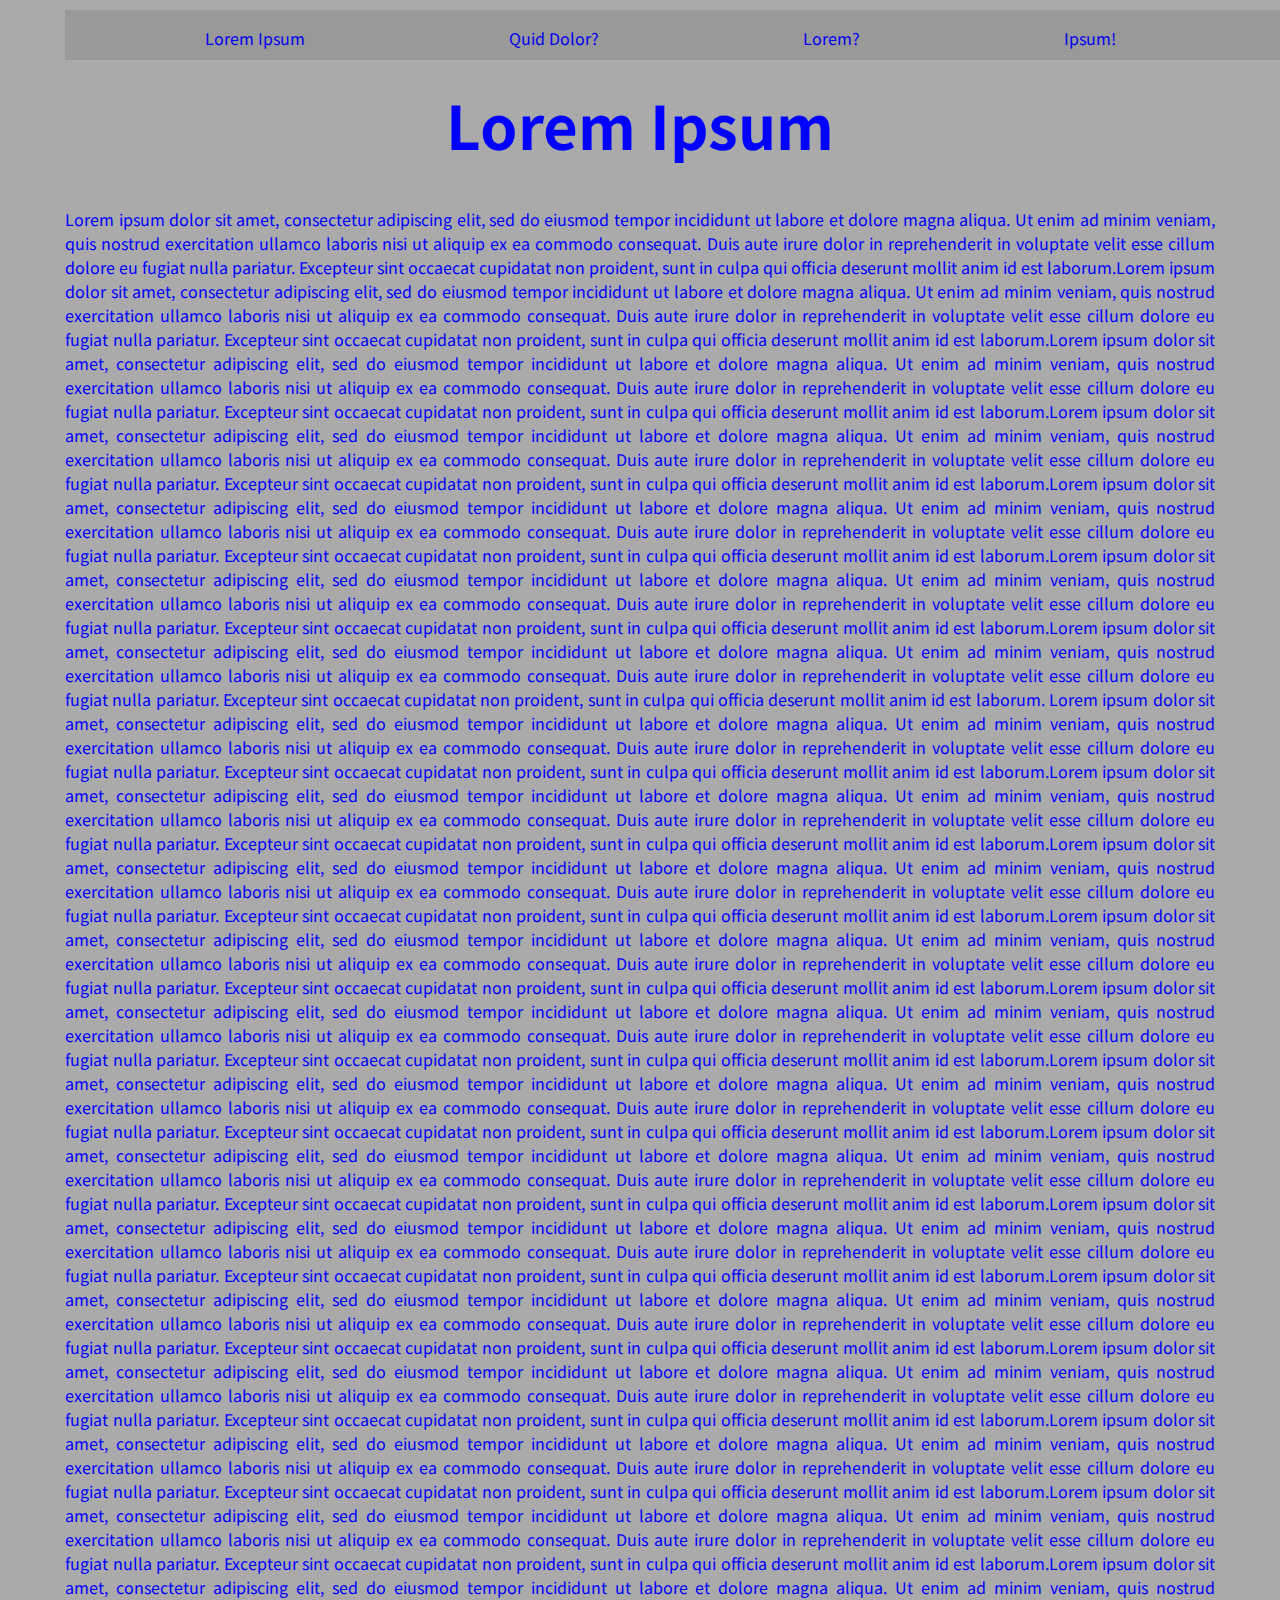
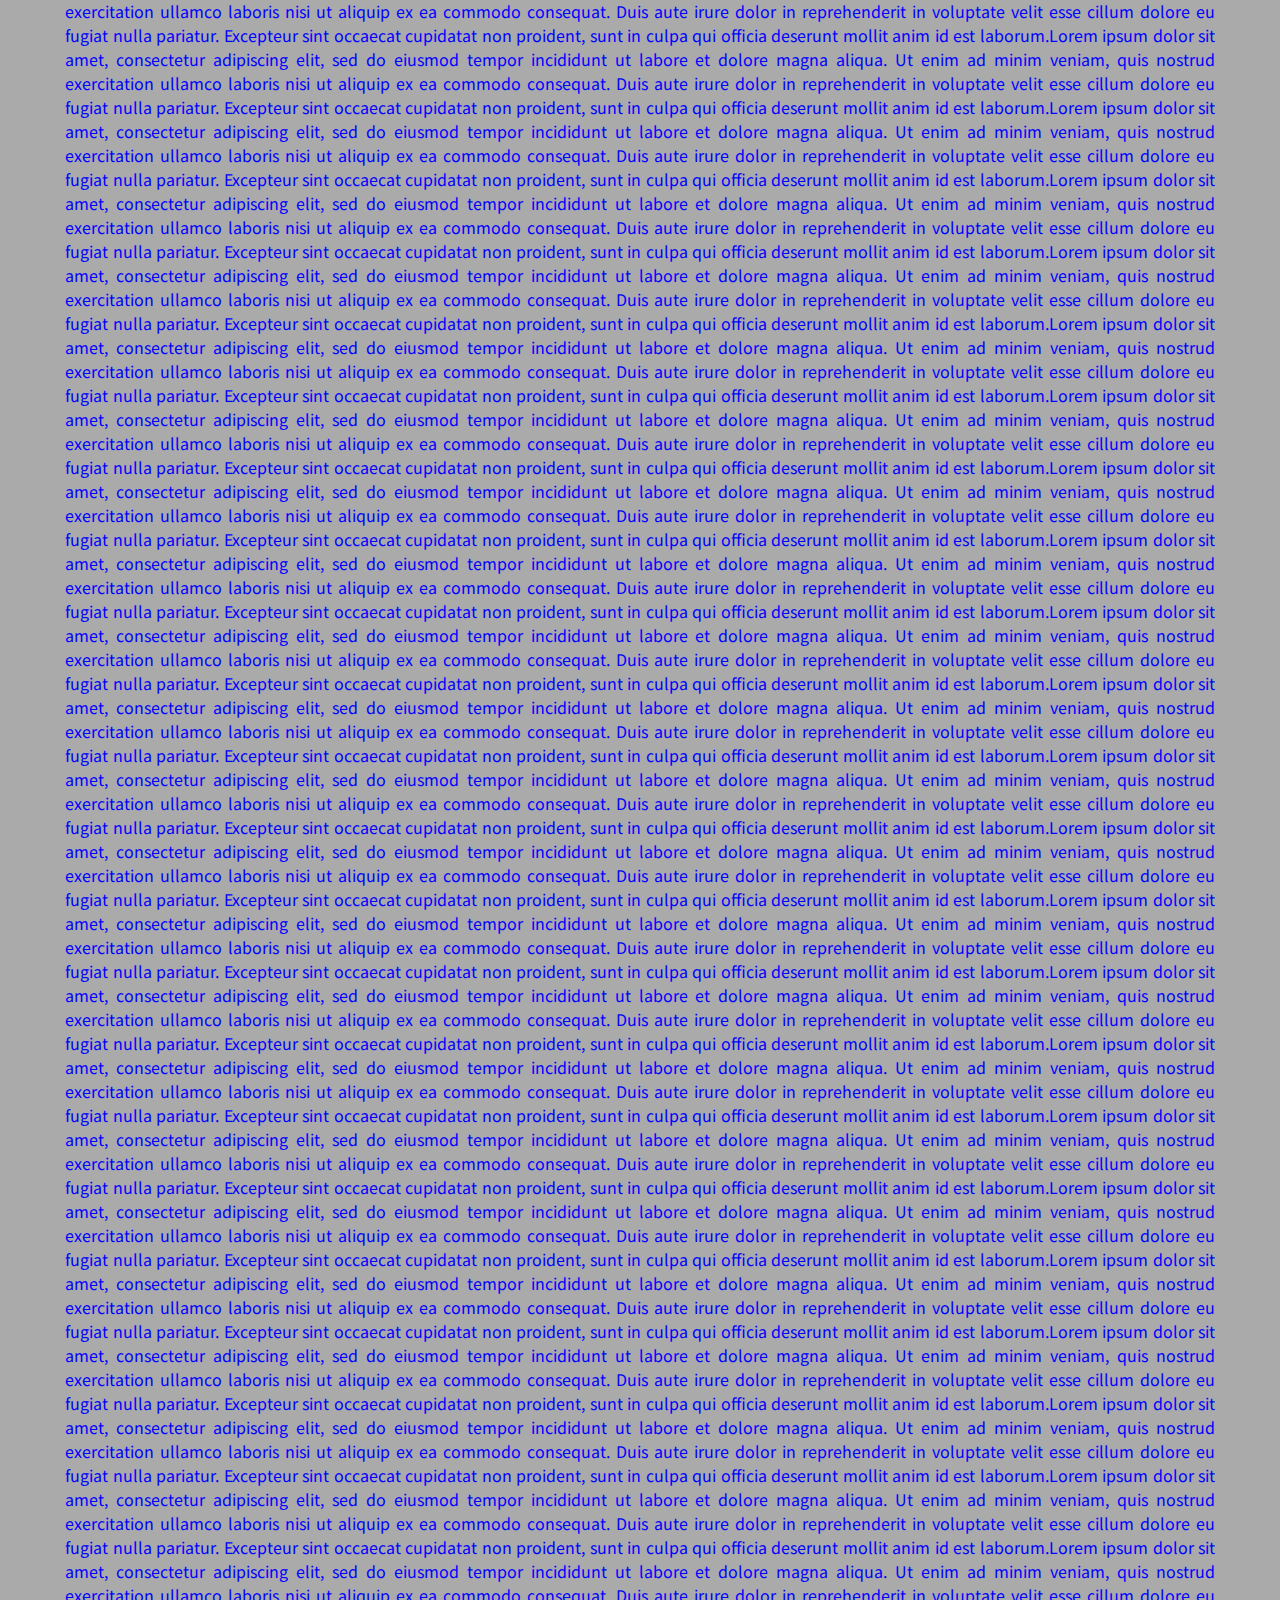
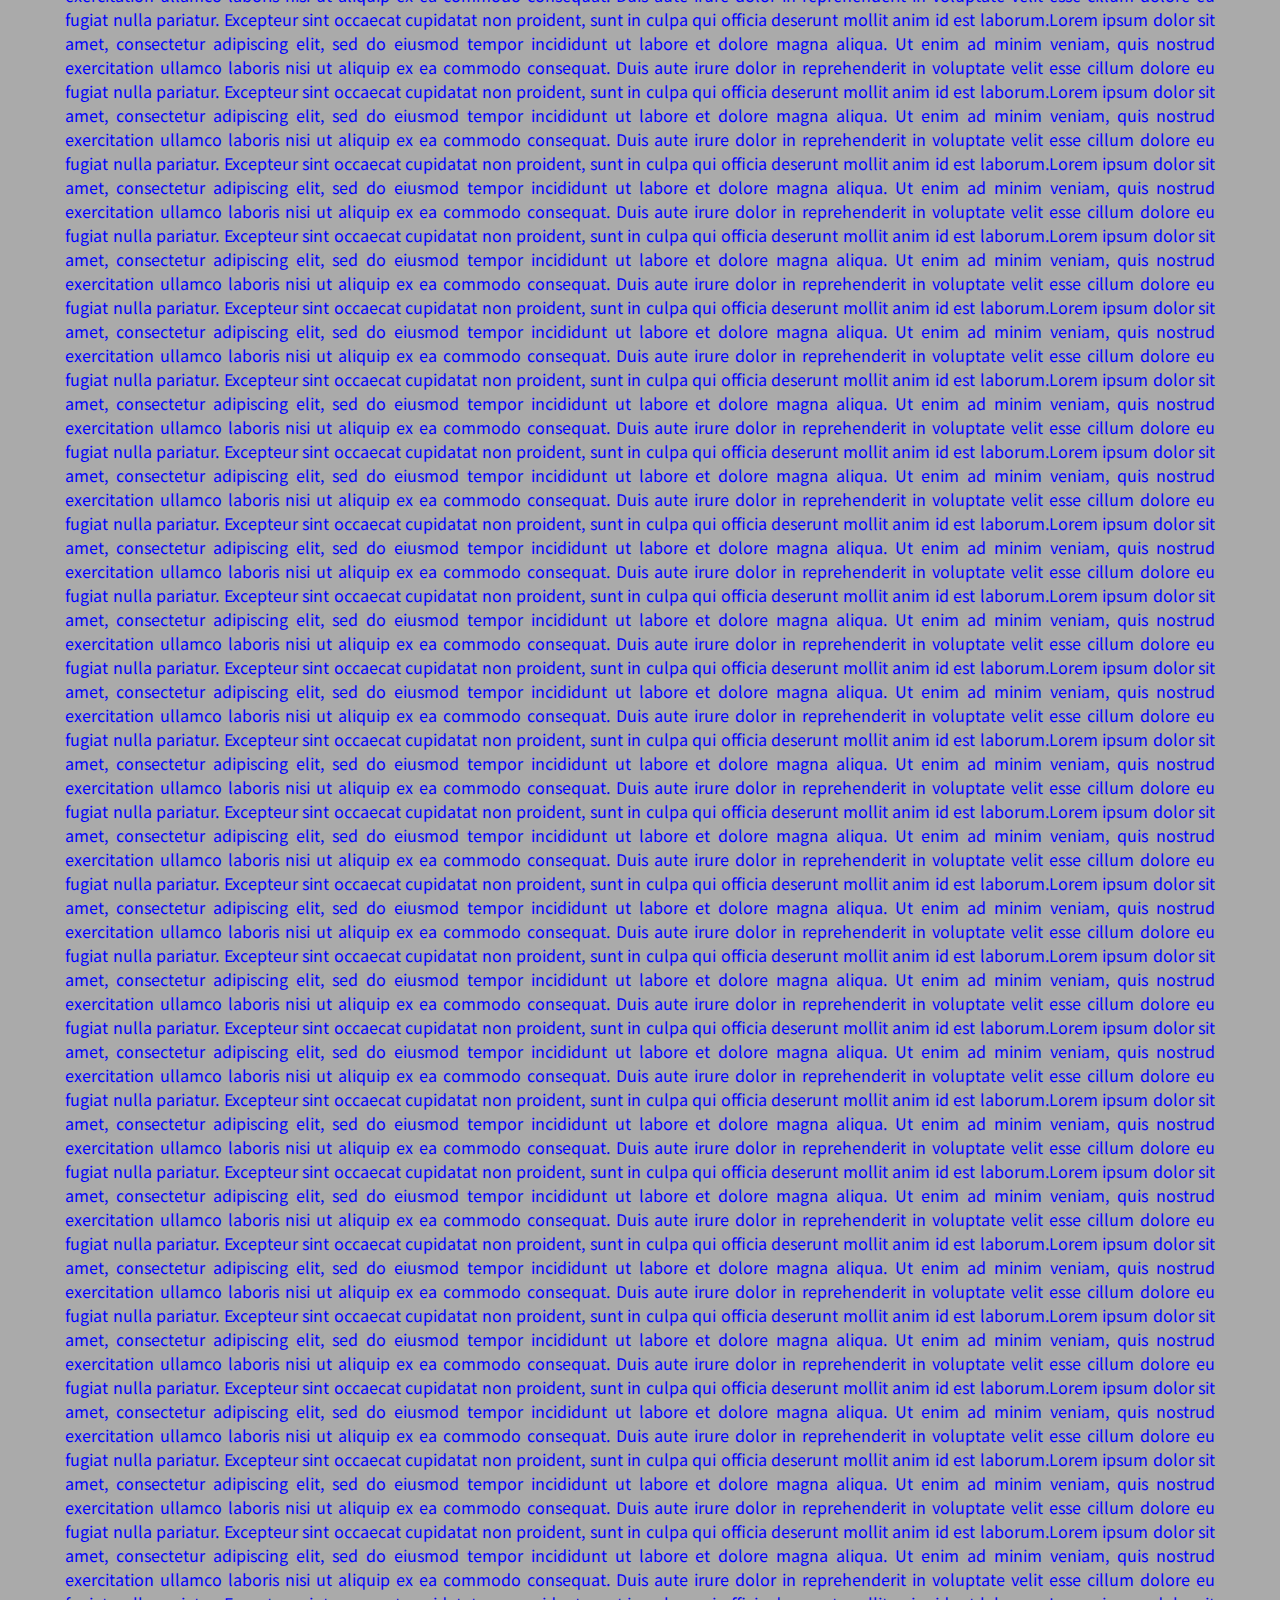
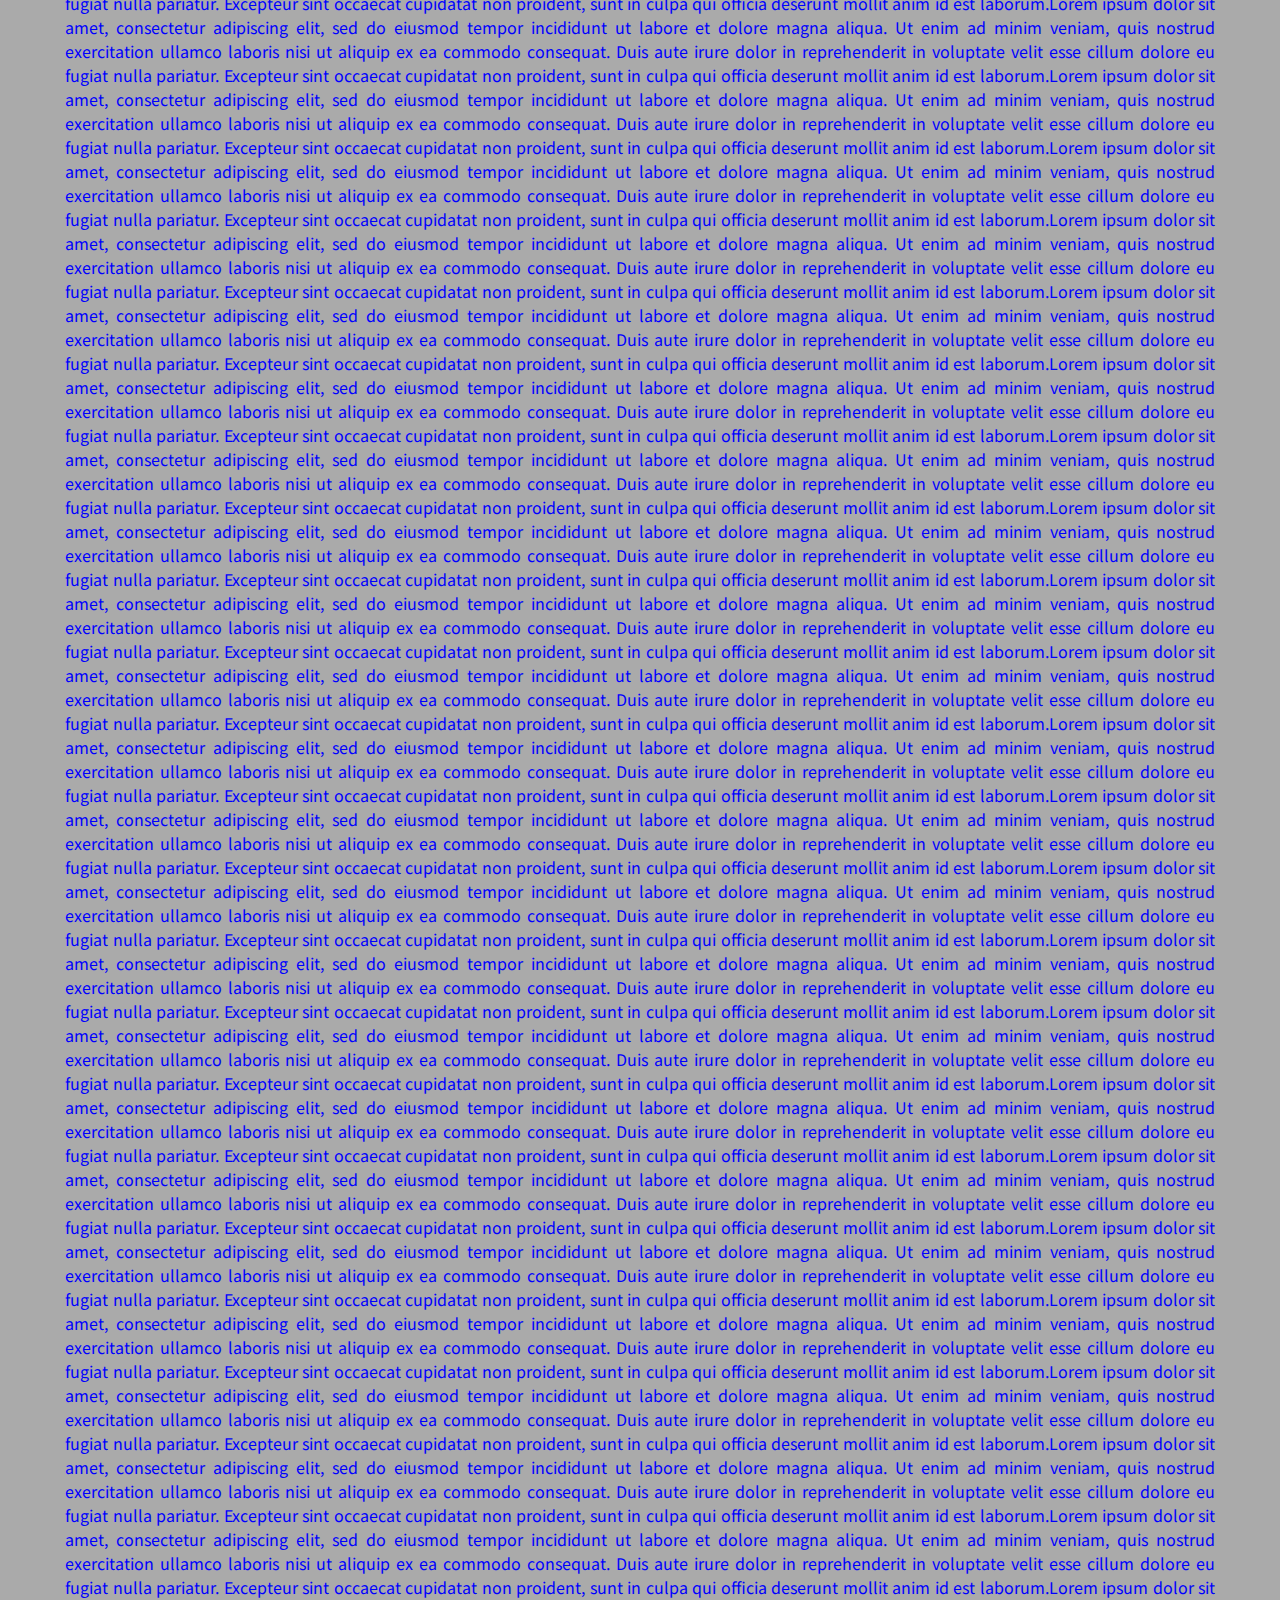
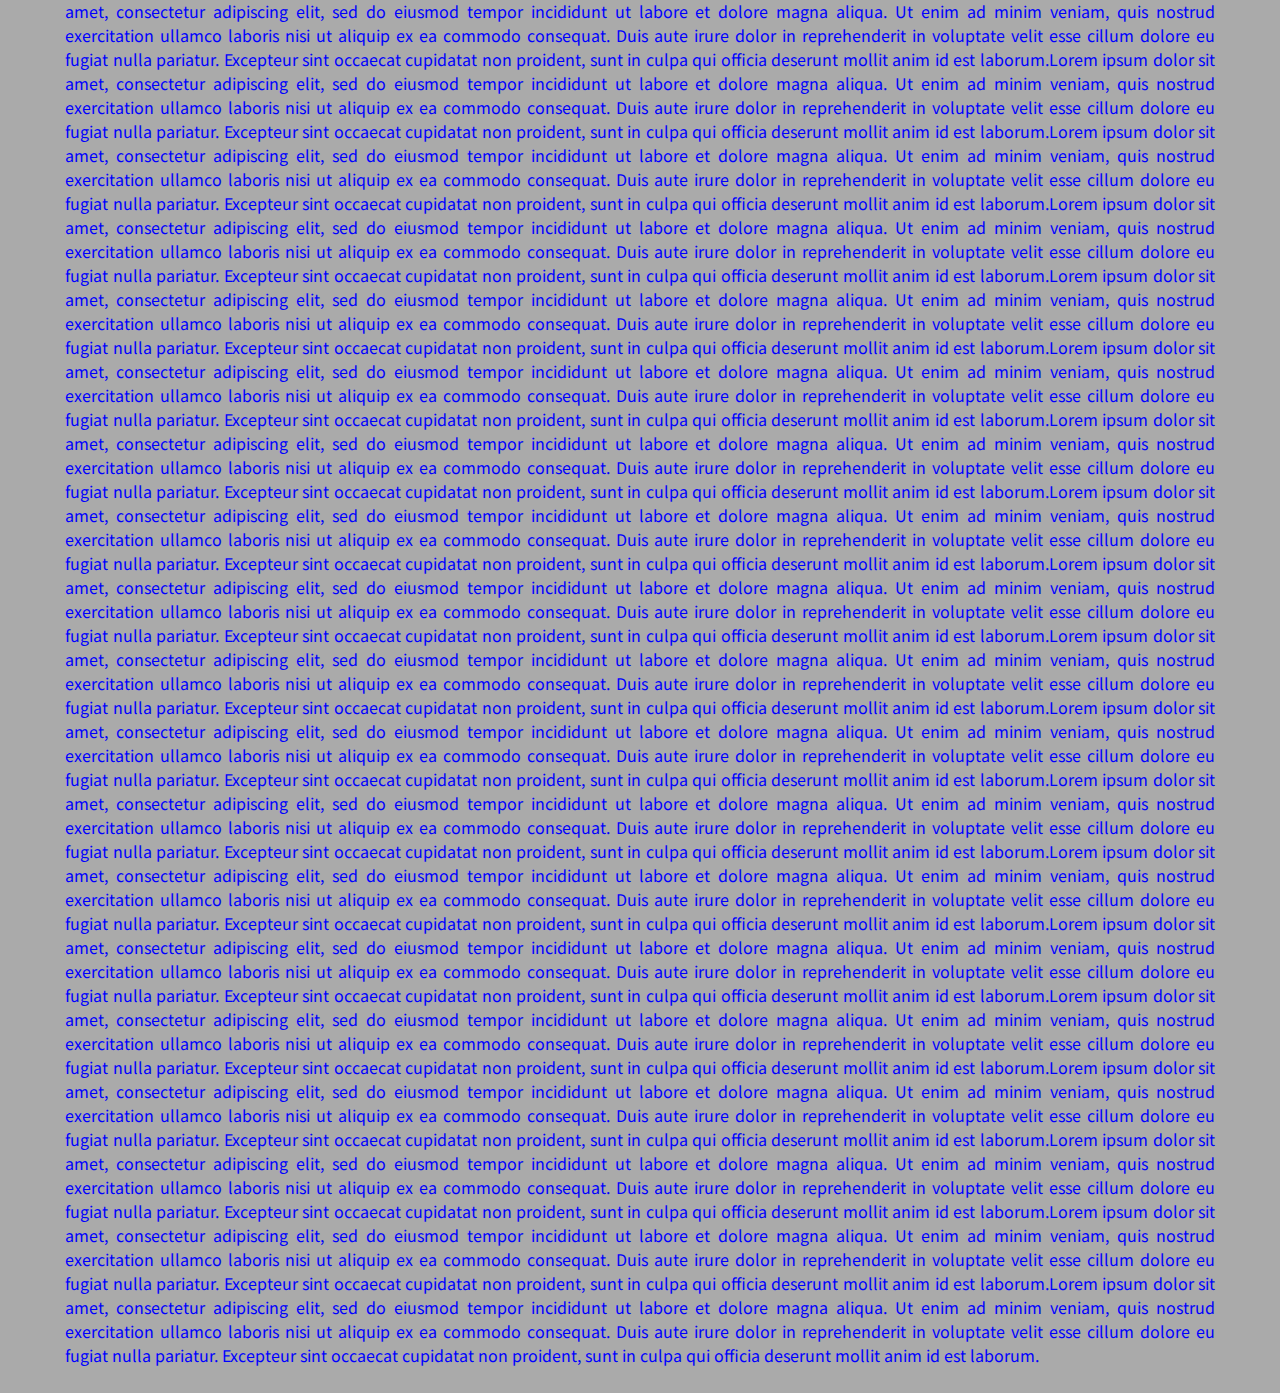
<file: index.html>
<!DOCTYPE html>
<html>
    <head>
        <link href="./Style.css" type="text/css" rel="stylesheet">
        <link rel="preconnect" href="https://fonts.googleapis.com">
<link rel="preconnect" href="https://fonts.gstatic.com" crossorigin>
<link href="https://fonts.googleapis.com/css2?family=Noto+Sans+JP:wght@100&display=swap" rel="stylesheet">
    </head>
    <body>
        <div id="top-bar">
            <ol>
                <li class="links"><a href="./linkpage.html" class="link-style" target="_blank">Lorem Ipsum</a></li>
                <li class="links"><a href="./linkpage.html" class="link-style" target="_blank">Quid Dolor?</a></li>
                <li class="links"><a href="./linkpage.html" class="link-style" target="_blank">Lorem?</a></li>
                <li class="links"><a href="./linkpage.html" class="link-style" target="_blank">Ipsum!</a></li>
            </ol>
        </div>
        <h1 id="header">Lorem Ipsum</h1>
        <p id="paragraph">Lorem ipsum dolor sit amet, consectetur adipiscing elit, sed do eiusmod tempor incididunt ut labore et dolore magna aliqua. Ut enim ad minim veniam, quis nostrud exercitation ullamco laboris nisi ut aliquip ex ea commodo consequat. Duis aute irure dolor in reprehenderit in voluptate velit esse cillum dolore eu fugiat nulla pariatur. Excepteur sint occaecat cupidatat non proident, sunt in culpa qui officia deserunt mollit anim id est laborum.Lorem ipsum dolor sit amet, consectetur adipiscing elit, sed do eiusmod tempor incididunt ut labore et dolore magna aliqua. Ut enim ad minim veniam, quis nostrud exercitation ullamco laboris nisi ut aliquip ex ea commodo consequat. Duis aute irure dolor in reprehenderit in voluptate velit esse cillum dolore eu fugiat nulla pariatur. Excepteur sint occaecat cupidatat non proident, sunt in culpa qui officia deserunt mollit anim id est laborum.Lorem ipsum dolor sit amet, consectetur adipiscing elit, sed do eiusmod tempor incididunt ut labore et dolore magna aliqua. Ut enim ad minim veniam, quis nostrud exercitation ullamco laboris nisi ut aliquip ex ea commodo consequat. Duis aute irure dolor in reprehenderit in voluptate velit esse cillum dolore eu fugiat nulla pariatur. Excepteur sint occaecat cupidatat non proident, sunt in culpa qui officia deserunt mollit anim id est laborum.Lorem ipsum dolor sit amet, consectetur adipiscing elit, sed do eiusmod tempor incididunt ut labore et dolore magna aliqua. Ut enim ad minim veniam, quis nostrud exercitation ullamco laboris nisi ut aliquip ex ea commodo consequat. Duis aute irure dolor in reprehenderit in voluptate velit esse cillum dolore eu fugiat nulla pariatur. Excepteur sint occaecat cupidatat non proident, sunt in culpa qui officia deserunt mollit anim id est laborum.Lorem ipsum dolor sit amet, consectetur adipiscing elit, sed do eiusmod tempor incididunt ut labore et dolore magna aliqua. Ut enim ad minim veniam, quis nostrud exercitation ullamco laboris nisi ut aliquip ex ea commodo consequat. Duis aute irure dolor in reprehenderit in voluptate velit esse cillum dolore eu fugiat nulla pariatur. Excepteur sint occaecat cupidatat non proident, sunt in culpa qui officia deserunt mollit anim id est laborum.Lorem ipsum dolor sit amet, consectetur adipiscing elit, sed do eiusmod tempor incididunt ut labore et dolore magna aliqua. Ut enim ad minim veniam, quis nostrud exercitation ullamco laboris nisi ut aliquip ex ea commodo consequat. Duis aute irure dolor in reprehenderit in voluptate velit esse cillum dolore eu fugiat nulla pariatur. Excepteur sint occaecat cupidatat non proident, sunt in culpa qui officia deserunt mollit anim id est laborum.Lorem ipsum dolor sit amet, consectetur adipiscing elit, sed do eiusmod tempor incididunt ut labore et dolore magna aliqua. Ut enim ad minim veniam, quis nostrud exercitation ullamco laboris nisi ut aliquip ex ea commodo consequat. Duis aute irure dolor in reprehenderit in voluptate velit esse cillum dolore eu fugiat nulla pariatur. Excepteur sint occaecat cupidatat non proident, sunt in culpa qui officia deserunt mollit anim id est laborum. Lorem ipsum dolor sit amet, consectetur adipiscing elit, sed do eiusmod tempor incididunt ut labore et dolore magna aliqua. Ut enim ad minim veniam, quis nostrud exercitation ullamco laboris nisi ut aliquip ex ea commodo consequat. Duis aute irure dolor in reprehenderit in voluptate velit esse cillum dolore eu fugiat nulla pariatur. Excepteur sint occaecat cupidatat non proident, sunt in culpa qui officia deserunt mollit anim id est laborum.Lorem ipsum dolor sit amet, consectetur adipiscing elit, sed do eiusmod tempor incididunt ut labore et dolore magna aliqua. Ut enim ad minim veniam, quis nostrud exercitation ullamco laboris nisi ut aliquip ex ea commodo consequat. Duis aute irure dolor in reprehenderit in voluptate velit esse cillum dolore eu fugiat nulla pariatur. Excepteur sint occaecat cupidatat non proident, sunt in culpa qui officia deserunt mollit anim id est laborum.Lorem ipsum dolor sit amet, consectetur adipiscing elit, sed do eiusmod tempor incididunt ut labore et dolore magna aliqua. Ut enim ad minim veniam, quis nostrud exercitation ullamco laboris nisi ut aliquip ex ea commodo consequat. Duis aute irure dolor in reprehenderit in voluptate velit esse cillum dolore eu fugiat nulla pariatur. Excepteur sint occaecat cupidatat non proident, sunt in culpa qui officia deserunt mollit anim id est laborum.Lorem ipsum dolor sit amet, consectetur adipiscing elit, sed do eiusmod tempor incididunt ut labore et dolore magna aliqua. Ut enim ad minim veniam, quis nostrud exercitation ullamco laboris nisi ut aliquip ex ea commodo consequat. Duis aute irure dolor in reprehenderit in voluptate velit esse cillum dolore eu fugiat nulla pariatur. Excepteur sint occaecat cupidatat non proident, sunt in culpa qui officia deserunt mollit anim id est laborum.Lorem ipsum dolor sit amet, consectetur adipiscing elit, sed do eiusmod tempor incididunt ut labore et dolore magna aliqua. Ut enim ad minim veniam, quis nostrud exercitation ullamco laboris nisi ut aliquip ex ea commodo consequat. Duis aute irure dolor in reprehenderit in voluptate velit esse cillum dolore eu fugiat nulla pariatur. Excepteur sint occaecat cupidatat non proident, sunt in culpa qui officia deserunt mollit anim id est laborum.Lorem ipsum dolor sit amet, consectetur adipiscing elit, sed do eiusmod tempor incididunt ut labore et dolore magna aliqua. Ut enim ad minim veniam, quis nostrud exercitation ullamco laboris nisi ut aliquip ex ea commodo consequat. Duis aute irure dolor in reprehenderit in voluptate velit esse cillum dolore eu fugiat nulla pariatur. Excepteur sint occaecat cupidatat non proident, sunt in culpa qui officia deserunt mollit anim id est laborum.Lorem ipsum dolor sit amet, consectetur adipiscing elit, sed do eiusmod tempor incididunt ut labore et dolore magna aliqua. Ut enim ad minim veniam, quis nostrud exercitation ullamco laboris nisi ut aliquip ex ea commodo consequat. Duis aute irure dolor in reprehenderit in voluptate velit esse cillum dolore eu fugiat nulla pariatur. Excepteur sint occaecat cupidatat non proident, sunt in culpa qui officia deserunt mollit anim id est laborum.Lorem ipsum dolor sit amet, consectetur adipiscing elit, sed do eiusmod tempor incididunt ut labore et dolore magna aliqua. Ut enim ad minim veniam, quis nostrud exercitation ullamco laboris nisi ut aliquip ex ea commodo consequat. Duis aute irure dolor in reprehenderit in voluptate velit esse cillum dolore eu fugiat nulla pariatur. Excepteur sint occaecat cupidatat non proident, sunt in culpa qui officia deserunt mollit anim id est laborum.Lorem ipsum dolor sit amet, consectetur adipiscing elit, sed do eiusmod tempor incididunt ut labore et dolore magna aliqua. Ut enim ad minim veniam, quis nostrud exercitation ullamco laboris nisi ut aliquip ex ea commodo consequat. Duis aute irure dolor in reprehenderit in voluptate velit esse cillum dolore eu fugiat nulla pariatur. Excepteur sint occaecat cupidatat non proident, sunt in culpa qui officia deserunt mollit anim id est laborum.Lorem ipsum dolor sit amet, consectetur adipiscing elit, sed do eiusmod tempor incididunt ut labore et dolore magna aliqua. Ut enim ad minim veniam, quis nostrud exercitation ullamco laboris nisi ut aliquip ex ea commodo consequat. Duis aute irure dolor in reprehenderit in voluptate velit esse cillum dolore eu fugiat nulla pariatur. Excepteur sint occaecat cupidatat non proident, sunt in culpa qui officia deserunt mollit anim id est laborum.Lorem ipsum dolor sit amet, consectetur adipiscing elit, sed do eiusmod tempor incididunt ut labore et dolore magna aliqua. Ut enim ad minim veniam, quis nostrud exercitation ullamco laboris nisi ut aliquip ex ea commodo consequat. Duis aute irure dolor in reprehenderit in voluptate velit esse cillum dolore eu fugiat nulla pariatur. Excepteur sint occaecat cupidatat non proident, sunt in culpa qui officia deserunt mollit anim id est laborum.Lorem ipsum dolor sit amet, consectetur adipiscing elit, sed do eiusmod tempor incididunt ut labore et dolore magna aliqua. Ut enim ad minim veniam, quis nostrud exercitation ullamco laboris nisi ut aliquip ex ea commodo consequat. Duis aute irure dolor in reprehenderit in voluptate velit esse cillum dolore eu fugiat nulla pariatur. Excepteur sint occaecat cupidatat non proident, sunt in culpa qui officia deserunt mollit anim id est laborum.Lorem ipsum dolor sit amet, consectetur adipiscing elit, sed do eiusmod tempor incididunt ut labore et dolore magna aliqua. Ut enim ad minim veniam, quis nostrud exercitation ullamco laboris nisi ut aliquip ex ea commodo consequat. Duis aute irure dolor in reprehenderit in voluptate velit esse cillum dolore eu fugiat nulla pariatur. Excepteur sint occaecat cupidatat non proident, sunt in culpa qui officia deserunt mollit anim id est laborum.Lorem ipsum dolor sit amet, consectetur adipiscing elit, sed do eiusmod tempor incididunt ut labore et dolore magna aliqua. Ut enim ad minim veniam, quis nostrud exercitation ullamco laboris nisi ut aliquip ex ea commodo consequat. Duis aute irure dolor in reprehenderit in voluptate velit esse cillum dolore eu fugiat nulla pariatur. Excepteur sint occaecat cupidatat non proident, sunt in culpa qui officia deserunt mollit anim id est laborum.Lorem ipsum dolor sit amet, consectetur adipiscing elit, sed do eiusmod tempor incididunt ut labore et dolore magna aliqua. Ut enim ad minim veniam, quis nostrud exercitation ullamco laboris nisi ut aliquip ex ea commodo consequat. Duis aute irure dolor in reprehenderit in voluptate velit esse cillum dolore eu fugiat nulla pariatur. Excepteur sint occaecat cupidatat non proident, sunt in culpa qui officia deserunt mollit anim id est laborum.Lorem ipsum dolor sit amet, consectetur adipiscing elit, sed do eiusmod tempor incididunt ut labore et dolore magna aliqua. Ut enim ad minim veniam, quis nostrud exercitation ullamco laboris nisi ut aliquip ex ea commodo consequat. Duis aute irure dolor in reprehenderit in voluptate velit esse cillum dolore eu fugiat nulla pariatur. Excepteur sint occaecat cupidatat non proident, sunt in culpa qui officia deserunt mollit anim id est laborum.Lorem ipsum dolor sit amet, consectetur adipiscing elit, sed do eiusmod tempor incididunt ut labore et dolore magna aliqua. Ut enim ad minim veniam, quis nostrud exercitation ullamco laboris nisi ut aliquip ex ea commodo consequat. Duis aute irure dolor in reprehenderit in voluptate velit esse cillum dolore eu fugiat nulla pariatur. Excepteur sint occaecat cupidatat non proident, sunt in culpa qui officia deserunt mollit anim id est laborum.Lorem ipsum dolor sit amet, consectetur adipiscing elit, sed do eiusmod tempor incididunt ut labore et dolore magna aliqua. Ut enim ad minim veniam, quis nostrud exercitation ullamco laboris nisi ut aliquip ex ea commodo consequat. Duis aute irure dolor in reprehenderit in voluptate velit esse cillum dolore eu fugiat nulla pariatur. Excepteur sint occaecat cupidatat non proident, sunt in culpa qui officia deserunt mollit anim id est laborum.Lorem ipsum dolor sit amet, consectetur adipiscing elit, sed do eiusmod tempor incididunt ut labore et dolore magna aliqua. Ut enim ad minim veniam, quis nostrud exercitation ullamco laboris nisi ut aliquip ex ea commodo consequat. Duis aute irure dolor in reprehenderit in voluptate velit esse cillum dolore eu fugiat nulla pariatur. Excepteur sint occaecat cupidatat non proident, sunt in culpa qui officia deserunt mollit anim id est laborum.Lorem ipsum dolor sit amet, consectetur adipiscing elit, sed do eiusmod tempor incididunt ut labore et dolore magna aliqua. Ut enim ad minim veniam, quis nostrud exercitation ullamco laboris nisi ut aliquip ex ea commodo consequat. Duis aute irure dolor in reprehenderit in voluptate velit esse cillum dolore eu fugiat nulla pariatur. Excepteur sint occaecat cupidatat non proident, sunt in culpa qui officia deserunt mollit anim id est laborum.Lorem ipsum dolor sit amet, consectetur adipiscing elit, sed do eiusmod tempor incididunt ut labore et dolore magna aliqua. Ut enim ad minim veniam, quis nostrud exercitation ullamco laboris nisi ut aliquip ex ea commodo consequat. Duis aute irure dolor in reprehenderit in voluptate velit esse cillum dolore eu fugiat nulla pariatur. Excepteur sint occaecat cupidatat non proident, sunt in culpa qui officia deserunt mollit anim id est laborum.Lorem ipsum dolor sit amet, consectetur adipiscing elit, sed do eiusmod tempor incididunt ut labore et dolore magna aliqua. Ut enim ad minim veniam, quis nostrud exercitation ullamco laboris nisi ut aliquip ex ea commodo consequat. Duis aute irure dolor in reprehenderit in voluptate velit esse cillum dolore eu fugiat nulla pariatur. Excepteur sint occaecat cupidatat non proident, sunt in culpa qui officia deserunt mollit anim id est laborum.Lorem ipsum dolor sit amet, consectetur adipiscing elit, sed do eiusmod tempor incididunt ut labore et dolore magna aliqua. Ut enim ad minim veniam, quis nostrud exercitation ullamco laboris nisi ut aliquip ex ea commodo consequat. Duis aute irure dolor in reprehenderit in voluptate velit esse cillum dolore eu fugiat nulla pariatur. Excepteur sint occaecat cupidatat non proident, sunt in culpa qui officia deserunt mollit anim id est laborum.Lorem ipsum dolor sit amet, consectetur adipiscing elit, sed do eiusmod tempor incididunt ut labore et dolore magna aliqua. Ut enim ad minim veniam, quis nostrud exercitation ullamco laboris nisi ut aliquip ex ea commodo consequat. Duis aute irure dolor in reprehenderit in voluptate velit esse cillum dolore eu fugiat nulla pariatur. Excepteur sint occaecat cupidatat non proident, sunt in culpa qui officia deserunt mollit anim id est laborum.Lorem ipsum dolor sit amet, consectetur adipiscing elit, sed do eiusmod tempor incididunt ut labore et dolore magna aliqua. Ut enim ad minim veniam, quis nostrud exercitation ullamco laboris nisi ut aliquip ex ea commodo consequat. Duis aute irure dolor in reprehenderit in voluptate velit esse cillum dolore eu fugiat nulla pariatur. Excepteur sint occaecat cupidatat non proident, sunt in culpa qui officia deserunt mollit anim id est laborum.Lorem ipsum dolor sit amet, consectetur adipiscing elit, sed do eiusmod tempor incididunt ut labore et dolore magna aliqua. Ut enim ad minim veniam, quis nostrud exercitation ullamco laboris nisi ut aliquip ex ea commodo consequat. Duis aute irure dolor in reprehenderit in voluptate velit esse cillum dolore eu fugiat nulla pariatur. Excepteur sint occaecat cupidatat non proident, sunt in culpa qui officia deserunt mollit anim id est laborum.Lorem ipsum dolor sit amet, consectetur adipiscing elit, sed do eiusmod tempor incididunt ut labore et dolore magna aliqua. Ut enim ad minim veniam, quis nostrud exercitation ullamco laboris nisi ut aliquip ex ea commodo consequat. Duis aute irure dolor in reprehenderit in voluptate velit esse cillum dolore eu fugiat nulla pariatur. Excepteur sint occaecat cupidatat non proident, sunt in culpa qui officia deserunt mollit anim id est laborum.Lorem ipsum dolor sit amet, consectetur adipiscing elit, sed do eiusmod tempor incididunt ut labore et dolore magna aliqua. Ut enim ad minim veniam, quis nostrud exercitation ullamco laboris nisi ut aliquip ex ea commodo consequat. Duis aute irure dolor in reprehenderit in voluptate velit esse cillum dolore eu fugiat nulla pariatur. Excepteur sint occaecat cupidatat non proident, sunt in culpa qui officia deserunt mollit anim id est laborum.Lorem ipsum dolor sit amet, consectetur adipiscing elit, sed do eiusmod tempor incididunt ut labore et dolore magna aliqua. Ut enim ad minim veniam, quis nostrud exercitation ullamco laboris nisi ut aliquip ex ea commodo consequat. Duis aute irure dolor in reprehenderit in voluptate velit esse cillum dolore eu fugiat nulla pariatur. Excepteur sint occaecat cupidatat non proident, sunt in culpa qui officia deserunt mollit anim id est laborum.Lorem ipsum dolor sit amet, consectetur adipiscing elit, sed do eiusmod tempor incididunt ut labore et dolore magna aliqua. Ut enim ad minim veniam, quis nostrud exercitation ullamco laboris nisi ut aliquip ex ea commodo consequat. Duis aute irure dolor in reprehenderit in voluptate velit esse cillum dolore eu fugiat nulla pariatur. Excepteur sint occaecat cupidatat non proident, sunt in culpa qui officia deserunt mollit anim id est laborum.Lorem ipsum dolor sit amet, consectetur adipiscing elit, sed do eiusmod tempor incididunt ut labore et dolore magna aliqua. Ut enim ad minim veniam, quis nostrud exercitation ullamco laboris nisi ut aliquip ex ea commodo consequat. Duis aute irure dolor in reprehenderit in voluptate velit esse cillum dolore eu fugiat nulla pariatur. Excepteur sint occaecat cupidatat non proident, sunt in culpa qui officia deserunt mollit anim id est laborum.Lorem ipsum dolor sit amet, consectetur adipiscing elit, sed do eiusmod tempor incididunt ut labore et dolore magna aliqua. Ut enim ad minim veniam, quis nostrud exercitation ullamco laboris nisi ut aliquip ex ea commodo consequat. Duis aute irure dolor in reprehenderit in voluptate velit esse cillum dolore eu fugiat nulla pariatur. Excepteur sint occaecat cupidatat non proident, sunt in culpa qui officia deserunt mollit anim id est laborum.Lorem ipsum dolor sit amet, consectetur adipiscing elit, sed do eiusmod tempor incididunt ut labore et dolore magna aliqua. Ut enim ad minim veniam, quis nostrud exercitation ullamco laboris nisi ut aliquip ex ea commodo consequat. Duis aute irure dolor in reprehenderit in voluptate velit esse cillum dolore eu fugiat nulla pariatur. Excepteur sint occaecat cupidatat non proident, sunt in culpa qui officia deserunt mollit anim id est laborum.Lorem ipsum dolor sit amet, consectetur adipiscing elit, sed do eiusmod tempor incididunt ut labore et dolore magna aliqua. Ut enim ad minim veniam, quis nostrud exercitation ullamco laboris nisi ut aliquip ex ea commodo consequat. Duis aute irure dolor in reprehenderit in voluptate velit esse cillum dolore eu fugiat nulla pariatur. Excepteur sint occaecat cupidatat non proident, sunt in culpa qui officia deserunt mollit anim id est laborum.Lorem ipsum dolor sit amet, consectetur adipiscing elit, sed do eiusmod tempor incididunt ut labore et dolore magna aliqua. Ut enim ad minim veniam, quis nostrud exercitation ullamco laboris nisi ut aliquip ex ea commodo consequat. Duis aute irure dolor in reprehenderit in voluptate velit esse cillum dolore eu fugiat nulla pariatur. Excepteur sint occaecat cupidatat non proident, sunt in culpa qui officia deserunt mollit anim id est laborum.Lorem ipsum dolor sit amet, consectetur adipiscing elit, sed do eiusmod tempor incididunt ut labore et dolore magna aliqua. Ut enim ad minim veniam, quis nostrud exercitation ullamco laboris nisi ut aliquip ex ea commodo consequat. Duis aute irure dolor in reprehenderit in voluptate velit esse cillum dolore eu fugiat nulla pariatur. Excepteur sint occaecat cupidatat non proident, sunt in culpa qui officia deserunt mollit anim id est laborum.Lorem ipsum dolor sit amet, consectetur adipiscing elit, sed do eiusmod tempor incididunt ut labore et dolore magna aliqua. Ut enim ad minim veniam, quis nostrud exercitation ullamco laboris nisi ut aliquip ex ea commodo consequat. Duis aute irure dolor in reprehenderit in voluptate velit esse cillum dolore eu fugiat nulla pariatur. Excepteur sint occaecat cupidatat non proident, sunt in culpa qui officia deserunt mollit anim id est laborum.Lorem ipsum dolor sit amet, consectetur adipiscing elit, sed do eiusmod tempor incididunt ut labore et dolore magna aliqua. Ut enim ad minim veniam, quis nostrud exercitation ullamco laboris nisi ut aliquip ex ea commodo consequat. Duis aute irure dolor in reprehenderit in voluptate velit esse cillum dolore eu fugiat nulla pariatur. Excepteur sint occaecat cupidatat non proident, sunt in culpa qui officia deserunt mollit anim id est laborum.Lorem ipsum dolor sit amet, consectetur adipiscing elit, sed do eiusmod tempor incididunt ut labore et dolore magna aliqua. Ut enim ad minim veniam, quis nostrud exercitation ullamco laboris nisi ut aliquip ex ea commodo consequat. Duis aute irure dolor in reprehenderit in voluptate velit esse cillum dolore eu fugiat nulla pariatur. Excepteur sint occaecat cupidatat non proident, sunt in culpa qui officia deserunt mollit anim id est laborum.Lorem ipsum dolor sit amet, consectetur adipiscing elit, sed do eiusmod tempor incididunt ut labore et dolore magna aliqua. Ut enim ad minim veniam, quis nostrud exercitation ullamco laboris nisi ut aliquip ex ea commodo consequat. Duis aute irure dolor in reprehenderit in voluptate velit esse cillum dolore eu fugiat nulla pariatur. Excepteur sint occaecat cupidatat non proident, sunt in culpa qui officia deserunt mollit anim id est laborum.Lorem ipsum dolor sit amet, consectetur adipiscing elit, sed do eiusmod tempor incididunt ut labore et dolore magna aliqua. Ut enim ad minim veniam, quis nostrud exercitation ullamco laboris nisi ut aliquip ex ea commodo consequat. Duis aute irure dolor in reprehenderit in voluptate velit esse cillum dolore eu fugiat nulla pariatur. Excepteur sint occaecat cupidatat non proident, sunt in culpa qui officia deserunt mollit anim id est laborum.Lorem ipsum dolor sit amet, consectetur adipiscing elit, sed do eiusmod tempor incididunt ut labore et dolore magna aliqua. Ut enim ad minim veniam, quis nostrud exercitation ullamco laboris nisi ut aliquip ex ea commodo consequat. Duis aute irure dolor in reprehenderit in voluptate velit esse cillum dolore eu fugiat nulla pariatur. Excepteur sint occaecat cupidatat non proident, sunt in culpa qui officia deserunt mollit anim id est laborum.Lorem ipsum dolor sit amet, consectetur adipiscing elit, sed do eiusmod tempor incididunt ut labore et dolore magna aliqua. Ut enim ad minim veniam, quis nostrud exercitation ullamco laboris nisi ut aliquip ex ea commodo consequat. Duis aute irure dolor in reprehenderit in voluptate velit esse cillum dolore eu fugiat nulla pariatur. Excepteur sint occaecat cupidatat non proident, sunt in culpa qui officia deserunt mollit anim id est laborum.Lorem ipsum dolor sit amet, consectetur adipiscing elit, sed do eiusmod tempor incididunt ut labore et dolore magna aliqua. Ut enim ad minim veniam, quis nostrud exercitation ullamco laboris nisi ut aliquip ex ea commodo consequat. Duis aute irure dolor in reprehenderit in voluptate velit esse cillum dolore eu fugiat nulla pariatur. Excepteur sint occaecat cupidatat non proident, sunt in culpa qui officia deserunt mollit anim id est laborum.Lorem ipsum dolor sit amet, consectetur adipiscing elit, sed do eiusmod tempor incididunt ut labore et dolore magna aliqua. Ut enim ad minim veniam, quis nostrud exercitation ullamco laboris nisi ut aliquip ex ea commodo consequat. Duis aute irure dolor in reprehenderit in voluptate velit esse cillum dolore eu fugiat nulla pariatur. Excepteur sint occaecat cupidatat non proident, sunt in culpa qui officia deserunt mollit anim id est laborum.Lorem ipsum dolor sit amet, consectetur adipiscing elit, sed do eiusmod tempor incididunt ut labore et dolore magna aliqua. Ut enim ad minim veniam, quis nostrud exercitation ullamco laboris nisi ut aliquip ex ea commodo consequat. Duis aute irure dolor in reprehenderit in voluptate velit esse cillum dolore eu fugiat nulla pariatur. Excepteur sint occaecat cupidatat non proident, sunt in culpa qui officia deserunt mollit anim id est laborum.Lorem ipsum dolor sit amet, consectetur adipiscing elit, sed do eiusmod tempor incididunt ut labore et dolore magna aliqua. Ut enim ad minim veniam, quis nostrud exercitation ullamco laboris nisi ut aliquip ex ea commodo consequat. Duis aute irure dolor in reprehenderit in voluptate velit esse cillum dolore eu fugiat nulla pariatur. Excepteur sint occaecat cupidatat non proident, sunt in culpa qui officia deserunt mollit anim id est laborum.Lorem ipsum dolor sit amet, consectetur adipiscing elit, sed do eiusmod tempor incididunt ut labore et dolore magna aliqua. Ut enim ad minim veniam, quis nostrud exercitation ullamco laboris nisi ut aliquip ex ea commodo consequat. Duis aute irure dolor in reprehenderit in voluptate velit esse cillum dolore eu fugiat nulla pariatur. Excepteur sint occaecat cupidatat non proident, sunt in culpa qui officia deserunt mollit anim id est laborum.Lorem ipsum dolor sit amet, consectetur adipiscing elit, sed do eiusmod tempor incididunt ut labore et dolore magna aliqua. Ut enim ad minim veniam, quis nostrud exercitation ullamco laboris nisi ut aliquip ex ea commodo consequat. Duis aute irure dolor in reprehenderit in voluptate velit esse cillum dolore eu fugiat nulla pariatur. Excepteur sint occaecat cupidatat non proident, sunt in culpa qui officia deserunt mollit anim id est laborum.Lorem ipsum dolor sit amet, consectetur adipiscing elit, sed do eiusmod tempor incididunt ut labore et dolore magna aliqua. Ut enim ad minim veniam, quis nostrud exercitation ullamco laboris nisi ut aliquip ex ea commodo consequat. Duis aute irure dolor in reprehenderit in voluptate velit esse cillum dolore eu fugiat nulla pariatur. Excepteur sint occaecat cupidatat non proident, sunt in culpa qui officia deserunt mollit anim id est laborum.Lorem ipsum dolor sit amet, consectetur adipiscing elit, sed do eiusmod tempor incididunt ut labore et dolore magna aliqua. Ut enim ad minim veniam, quis nostrud exercitation ullamco laboris nisi ut aliquip ex ea commodo consequat. Duis aute irure dolor in reprehenderit in voluptate velit esse cillum dolore eu fugiat nulla pariatur. Excepteur sint occaecat cupidatat non proident, sunt in culpa qui officia deserunt mollit anim id est laborum.Lorem ipsum dolor sit amet, consectetur adipiscing elit, sed do eiusmod tempor incididunt ut labore et dolore magna aliqua. Ut enim ad minim veniam, quis nostrud exercitation ullamco laboris nisi ut aliquip ex ea commodo consequat. Duis aute irure dolor in reprehenderit in voluptate velit esse cillum dolore eu fugiat nulla pariatur. Excepteur sint occaecat cupidatat non proident, sunt in culpa qui officia deserunt mollit anim id est laborum.Lorem ipsum dolor sit amet, consectetur adipiscing elit, sed do eiusmod tempor incididunt ut labore et dolore magna aliqua. Ut enim ad minim veniam, quis nostrud exercitation ullamco laboris nisi ut aliquip ex ea commodo consequat. Duis aute irure dolor in reprehenderit in voluptate velit esse cillum dolore eu fugiat nulla pariatur. Excepteur sint occaecat cupidatat non proident, sunt in culpa qui officia deserunt mollit anim id est laborum.Lorem ipsum dolor sit amet, consectetur adipiscing elit, sed do eiusmod tempor incididunt ut labore et dolore magna aliqua. Ut enim ad minim veniam, quis nostrud exercitation ullamco laboris nisi ut aliquip ex ea commodo consequat. Duis aute irure dolor in reprehenderit in voluptate velit esse cillum dolore eu fugiat nulla pariatur. Excepteur sint occaecat cupidatat non proident, sunt in culpa qui officia deserunt mollit anim id est laborum.Lorem ipsum dolor sit amet, consectetur adipiscing elit, sed do eiusmod tempor incididunt ut labore et dolore magna aliqua. Ut enim ad minim veniam, quis nostrud exercitation ullamco laboris nisi ut aliquip ex ea commodo consequat. Duis aute irure dolor in reprehenderit in voluptate velit esse cillum dolore eu fugiat nulla pariatur. Excepteur sint occaecat cupidatat non proident, sunt in culpa qui officia deserunt mollit anim id est laborum.Lorem ipsum dolor sit amet, consectetur adipiscing elit, sed do eiusmod tempor incididunt ut labore et dolore magna aliqua. Ut enim ad minim veniam, quis nostrud exercitation ullamco laboris nisi ut aliquip ex ea commodo consequat. Duis aute irure dolor in reprehenderit in voluptate velit esse cillum dolore eu fugiat nulla pariatur. Excepteur sint occaecat cupidatat non proident, sunt in culpa qui officia deserunt mollit anim id est laborum.Lorem ipsum dolor sit amet, consectetur adipiscing elit, sed do eiusmod tempor incididunt ut labore et dolore magna aliqua. Ut enim ad minim veniam, quis nostrud exercitation ullamco laboris nisi ut aliquip ex ea commodo consequat. Duis aute irure dolor in reprehenderit in voluptate velit esse cillum dolore eu fugiat nulla pariatur. Excepteur sint occaecat cupidatat non proident, sunt in culpa qui officia deserunt mollit anim id est laborum.Lorem ipsum dolor sit amet, consectetur adipiscing elit, sed do eiusmod tempor incididunt ut labore et dolore magna aliqua. Ut enim ad minim veniam, quis nostrud exercitation ullamco laboris nisi ut aliquip ex ea commodo consequat. Duis aute irure dolor in reprehenderit in voluptate velit esse cillum dolore eu fugiat nulla pariatur. Excepteur sint occaecat cupidatat non proident, sunt in culpa qui officia deserunt mollit anim id est laborum.Lorem ipsum dolor sit amet, consectetur adipiscing elit, sed do eiusmod tempor incididunt ut labore et dolore magna aliqua. Ut enim ad minim veniam, quis nostrud exercitation ullamco laboris nisi ut aliquip ex ea commodo consequat. Duis aute irure dolor in reprehenderit in voluptate velit esse cillum dolore eu fugiat nulla pariatur. Excepteur sint occaecat cupidatat non proident, sunt in culpa qui officia deserunt mollit anim id est laborum.Lorem ipsum dolor sit amet, consectetur adipiscing elit, sed do eiusmod tempor incididunt ut labore et dolore magna aliqua. Ut enim ad minim veniam, quis nostrud exercitation ullamco laboris nisi ut aliquip ex ea commodo consequat. Duis aute irure dolor in reprehenderit in voluptate velit esse cillum dolore eu fugiat nulla pariatur. Excepteur sint occaecat cupidatat non proident, sunt in culpa qui officia deserunt mollit anim id est laborum.Lorem ipsum dolor sit amet, consectetur adipiscing elit, sed do eiusmod tempor incididunt ut labore et dolore magna aliqua. Ut enim ad minim veniam, quis nostrud exercitation ullamco laboris nisi ut aliquip ex ea commodo consequat. Duis aute irure dolor in reprehenderit in voluptate velit esse cillum dolore eu fugiat nulla pariatur. Excepteur sint occaecat cupidatat non proident, sunt in culpa qui officia deserunt mollit anim id est laborum.Lorem ipsum dolor sit amet, consectetur adipiscing elit, sed do eiusmod tempor incididunt ut labore et dolore magna aliqua. Ut enim ad minim veniam, quis nostrud exercitation ullamco laboris nisi ut aliquip ex ea commodo consequat. Duis aute irure dolor in reprehenderit in voluptate velit esse cillum dolore eu fugiat nulla pariatur. Excepteur sint occaecat cupidatat non proident, sunt in culpa qui officia deserunt mollit anim id est laborum.Lorem ipsum dolor sit amet, consectetur adipiscing elit, sed do eiusmod tempor incididunt ut labore et dolore magna aliqua. Ut enim ad minim veniam, quis nostrud exercitation ullamco laboris nisi ut aliquip ex ea commodo consequat. Duis aute irure dolor in reprehenderit in voluptate velit esse cillum dolore eu fugiat nulla pariatur. Excepteur sint occaecat cupidatat non proident, sunt in culpa qui officia deserunt mollit anim id est laborum.Lorem ipsum dolor sit amet, consectetur adipiscing elit, sed do eiusmod tempor incididunt ut labore et dolore magna aliqua. Ut enim ad minim veniam, quis nostrud exercitation ullamco laboris nisi ut aliquip ex ea commodo consequat. Duis aute irure dolor in reprehenderit in voluptate velit esse cillum dolore eu fugiat nulla pariatur. Excepteur sint occaecat cupidatat non proident, sunt in culpa qui officia deserunt mollit anim id est laborum.Lorem ipsum dolor sit amet, consectetur adipiscing elit, sed do eiusmod tempor incididunt ut labore et dolore magna aliqua. Ut enim ad minim veniam, quis nostrud exercitation ullamco laboris nisi ut aliquip ex ea commodo consequat. Duis aute irure dolor in reprehenderit in voluptate velit esse cillum dolore eu fugiat nulla pariatur. Excepteur sint occaecat cupidatat non proident, sunt in culpa qui officia deserunt mollit anim id est laborum.Lorem ipsum dolor sit amet, consectetur adipiscing elit, sed do eiusmod tempor incididunt ut labore et dolore magna aliqua. Ut enim ad minim veniam, quis nostrud exercitation ullamco laboris nisi ut aliquip ex ea commodo consequat. Duis aute irure dolor in reprehenderit in voluptate velit esse cillum dolore eu fugiat nulla pariatur. Excepteur sint occaecat cupidatat non proident, sunt in culpa qui officia deserunt mollit anim id est laborum.Lorem ipsum dolor sit amet, consectetur adipiscing elit, sed do eiusmod tempor incididunt ut labore et dolore magna aliqua. Ut enim ad minim veniam, quis nostrud exercitation ullamco laboris nisi ut aliquip ex ea commodo consequat. Duis aute irure dolor in reprehenderit in voluptate velit esse cillum dolore eu fugiat nulla pariatur. Excepteur sint occaecat cupidatat non proident, sunt in culpa qui officia deserunt mollit anim id est laborum.Lorem ipsum dolor sit amet, consectetur adipiscing elit, sed do eiusmod tempor incididunt ut labore et dolore magna aliqua. Ut enim ad minim veniam, quis nostrud exercitation ullamco laboris nisi ut aliquip ex ea commodo consequat. Duis aute irure dolor in reprehenderit in voluptate velit esse cillum dolore eu fugiat nulla pariatur. Excepteur sint occaecat cupidatat non proident, sunt in culpa qui officia deserunt mollit anim id est laborum.Lorem ipsum dolor sit amet, consectetur adipiscing elit, sed do eiusmod tempor incididunt ut labore et dolore magna aliqua. Ut enim ad minim veniam, quis nostrud exercitation ullamco laboris nisi ut aliquip ex ea commodo consequat. Duis aute irure dolor in reprehenderit in voluptate velit esse cillum dolore eu fugiat nulla pariatur. Excepteur sint occaecat cupidatat non proident, sunt in culpa qui officia deserunt mollit anim id est laborum.Lorem ipsum dolor sit amet, consectetur adipiscing elit, sed do eiusmod tempor incididunt ut labore et dolore magna aliqua. Ut enim ad minim veniam, quis nostrud exercitation ullamco laboris nisi ut aliquip ex ea commodo consequat. Duis aute irure dolor in reprehenderit in voluptate velit esse cillum dolore eu fugiat nulla pariatur. Excepteur sint occaecat cupidatat non proident, sunt in culpa qui officia deserunt mollit anim id est laborum.Lorem ipsum dolor sit amet, consectetur adipiscing elit, sed do eiusmod tempor incididunt ut labore et dolore magna aliqua. Ut enim ad minim veniam, quis nostrud exercitation ullamco laboris nisi ut aliquip ex ea commodo consequat. Duis aute irure dolor in reprehenderit in voluptate velit esse cillum dolore eu fugiat nulla pariatur. Excepteur sint occaecat cupidatat non proident, sunt in culpa qui officia deserunt mollit anim id est laborum.Lorem ipsum dolor sit amet, consectetur adipiscing elit, sed do eiusmod tempor incididunt ut labore et dolore magna aliqua. Ut enim ad minim veniam, quis nostrud exercitation ullamco laboris nisi ut aliquip ex ea commodo consequat. Duis aute irure dolor in reprehenderit in voluptate velit esse cillum dolore eu fugiat nulla pariatur. Excepteur sint occaecat cupidatat non proident, sunt in culpa qui officia deserunt mollit anim id est laborum.Lorem ipsum dolor sit amet, consectetur adipiscing elit, sed do eiusmod tempor incididunt ut labore et dolore magna aliqua. Ut enim ad minim veniam, quis nostrud exercitation ullamco laboris nisi ut aliquip ex ea commodo consequat. Duis aute irure dolor in reprehenderit in voluptate velit esse cillum dolore eu fugiat nulla pariatur. Excepteur sint occaecat cupidatat non proident, sunt in culpa qui officia deserunt mollit anim id est laborum.Lorem ipsum dolor sit amet, consectetur adipiscing elit, sed do eiusmod tempor incididunt ut labore et dolore magna aliqua. Ut enim ad minim veniam, quis nostrud exercitation ullamco laboris nisi ut aliquip ex ea commodo consequat. Duis aute irure dolor in reprehenderit in voluptate velit esse cillum dolore eu fugiat nulla pariatur. Excepteur sint occaecat cupidatat non proident, sunt in culpa qui officia deserunt mollit anim id est laborum.Lorem ipsum dolor sit amet, consectetur adipiscing elit, sed do eiusmod tempor incididunt ut labore et dolore magna aliqua. Ut enim ad minim veniam, quis nostrud exercitation ullamco laboris nisi ut aliquip ex ea commodo consequat. Duis aute irure dolor in reprehenderit in voluptate velit esse cillum dolore eu fugiat nulla pariatur. Excepteur sint occaecat cupidatat non proident, sunt in culpa qui officia deserunt mollit anim id est laborum.Lorem ipsum dolor sit amet, consectetur adipiscing elit, sed do eiusmod tempor incididunt ut labore et dolore magna aliqua. Ut enim ad minim veniam, quis nostrud exercitation ullamco laboris nisi ut aliquip ex ea commodo consequat. Duis aute irure dolor in reprehenderit in voluptate velit esse cillum dolore eu fugiat nulla pariatur. Excepteur sint occaecat cupidatat non proident, sunt in culpa qui officia deserunt mollit anim id est laborum.Lorem ipsum dolor sit amet, consectetur adipiscing elit, sed do eiusmod tempor incididunt ut labore et dolore magna aliqua. Ut enim ad minim veniam, quis nostrud exercitation ullamco laboris nisi ut aliquip ex ea commodo consequat. Duis aute irure dolor in reprehenderit in voluptate velit esse cillum dolore eu fugiat nulla pariatur. Excepteur sint occaecat cupidatat non proident, sunt in culpa qui officia deserunt mollit anim id est laborum.Lorem ipsum dolor sit amet, consectetur adipiscing elit, sed do eiusmod tempor incididunt ut labore et dolore magna aliqua. Ut enim ad minim veniam, quis nostrud exercitation ullamco laboris nisi ut aliquip ex ea commodo consequat. Duis aute irure dolor in reprehenderit in voluptate velit esse cillum dolore eu fugiat nulla pariatur. Excepteur sint occaecat cupidatat non proident, sunt in culpa qui officia deserunt mollit anim id est laborum.Lorem ipsum dolor sit amet, consectetur adipiscing elit, sed do eiusmod tempor incididunt ut labore et dolore magna aliqua. Ut enim ad minim veniam, quis nostrud exercitation ullamco laboris nisi ut aliquip ex ea commodo consequat. Duis aute irure dolor in reprehenderit in voluptate velit esse cillum dolore eu fugiat nulla pariatur. Excepteur sint occaecat cupidatat non proident, sunt in culpa qui officia deserunt mollit anim id est laborum.Lorem ipsum dolor sit amet, consectetur adipiscing elit, sed do eiusmod tempor incididunt ut labore et dolore magna aliqua. Ut enim ad minim veniam, quis nostrud exercitation ullamco laboris nisi ut aliquip ex ea commodo consequat. Duis aute irure dolor in reprehenderit in voluptate velit esse cillum dolore eu fugiat nulla pariatur. Excepteur sint occaecat cupidatat non proident, sunt in culpa qui officia deserunt mollit anim id est laborum.Lorem ipsum dolor sit amet, consectetur adipiscing elit, sed do eiusmod tempor incididunt ut labore et dolore magna aliqua. Ut enim ad minim veniam, quis nostrud exercitation ullamco laboris nisi ut aliquip ex ea commodo consequat. Duis aute irure dolor in reprehenderit in voluptate velit esse cillum dolore eu fugiat nulla pariatur. Excepteur sint occaecat cupidatat non proident, sunt in culpa qui officia deserunt mollit anim id est laborum.Lorem ipsum dolor sit amet, consectetur adipiscing elit, sed do eiusmod tempor incididunt ut labore et dolore magna aliqua. Ut enim ad minim veniam, quis nostrud exercitation ullamco laboris nisi ut aliquip ex ea commodo consequat. Duis aute irure dolor in reprehenderit in voluptate velit esse cillum dolore eu fugiat nulla pariatur. Excepteur sint occaecat cupidatat non proident, sunt in culpa qui officia deserunt mollit anim id est laborum.Lorem ipsum dolor sit amet, consectetur adipiscing elit, sed do eiusmod tempor incididunt ut labore et dolore magna aliqua. Ut enim ad minim veniam, quis nostrud exercitation ullamco laboris nisi ut aliquip ex ea commodo consequat. Duis aute irure dolor in reprehenderit in voluptate velit esse cillum dolore eu fugiat nulla pariatur. Excepteur sint occaecat cupidatat non proident, sunt in culpa qui officia deserunt mollit anim id est laborum.Lorem ipsum dolor sit amet, consectetur adipiscing elit, sed do eiusmod tempor incididunt ut labore et dolore magna aliqua. Ut enim ad minim veniam, quis nostrud exercitation ullamco laboris nisi ut aliquip ex ea commodo consequat. Duis aute irure dolor in reprehenderit in voluptate velit esse cillum dolore eu fugiat nulla pariatur. Excepteur sint occaecat cupidatat non proident, sunt in culpa qui officia deserunt mollit anim id est laborum.Lorem ipsum dolor sit amet, consectetur adipiscing elit, sed do eiusmod tempor incididunt ut labore et dolore magna aliqua. Ut enim ad minim veniam, quis nostrud exercitation ullamco laboris nisi ut aliquip ex ea commodo consequat. Duis aute irure dolor in reprehenderit in voluptate velit esse cillum dolore eu fugiat nulla pariatur. Excepteur sint occaecat cupidatat non proident, sunt in culpa qui officia deserunt mollit anim id est laborum.Lorem ipsum dolor sit amet, consectetur adipiscing elit, sed do eiusmod tempor incididunt ut labore et dolore magna aliqua. Ut enim ad minim veniam, quis nostrud exercitation ullamco laboris nisi ut aliquip ex ea commodo consequat. Duis aute irure dolor in reprehenderit in voluptate velit esse cillum dolore eu fugiat nulla pariatur. Excepteur sint occaecat cupidatat non proident, sunt in culpa qui officia deserunt mollit anim id est laborum.Lorem ipsum dolor sit amet, consectetur adipiscing elit, sed do eiusmod tempor incididunt ut labore et dolore magna aliqua. Ut enim ad minim veniam, quis nostrud exercitation ullamco laboris nisi ut aliquip ex ea commodo consequat. Duis aute irure dolor in reprehenderit in voluptate velit esse cillum dolore eu fugiat nulla pariatur. Excepteur sint occaecat cupidatat non proident, sunt in culpa qui officia deserunt mollit anim id est laborum.Lorem ipsum dolor sit amet, consectetur adipiscing elit, sed do eiusmod tempor incididunt ut labore et dolore magna aliqua. Ut enim ad minim veniam, quis nostrud exercitation ullamco laboris nisi ut aliquip ex ea commodo consequat. Duis aute irure dolor in reprehenderit in voluptate velit esse cillum dolore eu fugiat nulla pariatur. Excepteur sint occaecat cupidatat non proident, sunt in culpa qui officia deserunt mollit anim id est laborum.Lorem ipsum dolor sit amet, consectetur adipiscing elit, sed do eiusmod tempor incididunt ut labore et dolore magna aliqua. Ut enim ad minim veniam, quis nostrud exercitation ullamco laboris nisi ut aliquip ex ea commodo consequat. Duis aute irure dolor in reprehenderit in voluptate velit esse cillum dolore eu fugiat nulla pariatur. Excepteur sint occaecat cupidatat non proident, sunt in culpa qui officia deserunt mollit anim id est laborum.Lorem ipsum dolor sit amet, consectetur adipiscing elit, sed do eiusmod tempor incididunt ut labore et dolore magna aliqua. Ut enim ad minim veniam, quis nostrud exercitation ullamco laboris nisi ut aliquip ex ea commodo consequat. Duis aute irure dolor in reprehenderit in voluptate velit esse cillum dolore eu fugiat nulla pariatur. Excepteur sint occaecat cupidatat non proident, sunt in culpa qui officia deserunt mollit anim id est laborum.Lorem ipsum dolor sit amet, consectetur adipiscing elit, sed do eiusmod tempor incididunt ut labore et dolore magna aliqua. Ut enim ad minim veniam, quis nostrud exercitation ullamco laboris nisi ut aliquip ex ea commodo consequat. Duis aute irure dolor in reprehenderit in voluptate velit esse cillum dolore eu fugiat nulla pariatur. Excepteur sint occaecat cupidatat non proident, sunt in culpa qui officia deserunt mollit anim id est laborum.Lorem ipsum dolor sit amet, consectetur adipiscing elit, sed do eiusmod tempor incididunt ut labore et dolore magna aliqua. Ut enim ad minim veniam, quis nostrud exercitation ullamco laboris nisi ut aliquip ex ea commodo consequat. Duis aute irure dolor in reprehenderit in voluptate velit esse cillum dolore eu fugiat nulla pariatur. Excepteur sint occaecat cupidatat non proident, sunt in culpa qui officia deserunt mollit anim id est laborum.Lorem ipsum dolor sit amet, consectetur adipiscing elit, sed do eiusmod tempor incididunt ut labore et dolore magna aliqua. Ut enim ad minim veniam, quis nostrud exercitation ullamco laboris nisi ut aliquip ex ea commodo consequat. Duis aute irure dolor in reprehenderit in voluptate velit esse cillum dolore eu fugiat nulla pariatur. Excepteur sint occaecat cupidatat non proident, sunt in culpa qui officia deserunt mollit anim id est laborum.Lorem ipsum dolor sit amet, consectetur adipiscing elit, sed do eiusmod tempor incididunt ut labore et dolore magna aliqua. Ut enim ad minim veniam, quis nostrud exercitation ullamco laboris nisi ut aliquip ex ea commodo consequat. Duis aute irure dolor in reprehenderit in voluptate velit esse cillum dolore eu fugiat nulla pariatur. Excepteur sint occaecat cupidatat non proident, sunt in culpa qui officia deserunt mollit anim id est laborum.Lorem ipsum dolor sit amet, consectetur adipiscing elit, sed do eiusmod tempor incididunt ut labore et dolore magna aliqua. Ut enim ad minim veniam, quis nostrud exercitation ullamco laboris nisi ut aliquip ex ea commodo consequat. Duis aute irure dolor in reprehenderit in voluptate velit esse cillum dolore eu fugiat nulla pariatur. Excepteur sint occaecat cupidatat non proident, sunt in culpa qui officia deserunt mollit anim id est laborum.Lorem ipsum dolor sit amet, consectetur adipiscing elit, sed do eiusmod tempor incididunt ut labore et dolore magna aliqua. Ut enim ad minim veniam, quis nostrud exercitation ullamco laboris nisi ut aliquip ex ea commodo consequat. Duis aute irure dolor in reprehenderit in voluptate velit esse cillum dolore eu fugiat nulla pariatur. Excepteur sint occaecat cupidatat non proident, sunt in culpa qui officia deserunt mollit anim id est laborum.Lorem ipsum dolor sit amet, consectetur adipiscing elit, sed do eiusmod tempor incididunt ut labore et dolore magna aliqua. Ut enim ad minim veniam, quis nostrud exercitation ullamco laboris nisi ut aliquip ex ea commodo consequat. Duis aute irure dolor in reprehenderit in voluptate velit esse cillum dolore eu fugiat nulla pariatur. Excepteur sint occaecat cupidatat non proident, sunt in culpa qui officia deserunt mollit anim id est laborum.Lorem ipsum dolor sit amet, consectetur adipiscing elit, sed do eiusmod tempor incididunt ut labore et dolore magna aliqua. Ut enim ad minim veniam, quis nostrud exercitation ullamco laboris nisi ut aliquip ex ea commodo consequat. Duis aute irure dolor in reprehenderit in voluptate velit esse cillum dolore eu fugiat nulla pariatur. Excepteur sint occaecat cupidatat non proident, sunt in culpa qui officia deserunt mollit anim id est laborum.</p>
        <script src = "https://ajax.googleapis.com/ajax/libs/jquery/2.1.4/jquery.min.js"></script>
        <script>
        </script>
    </body>
</html>
</file>
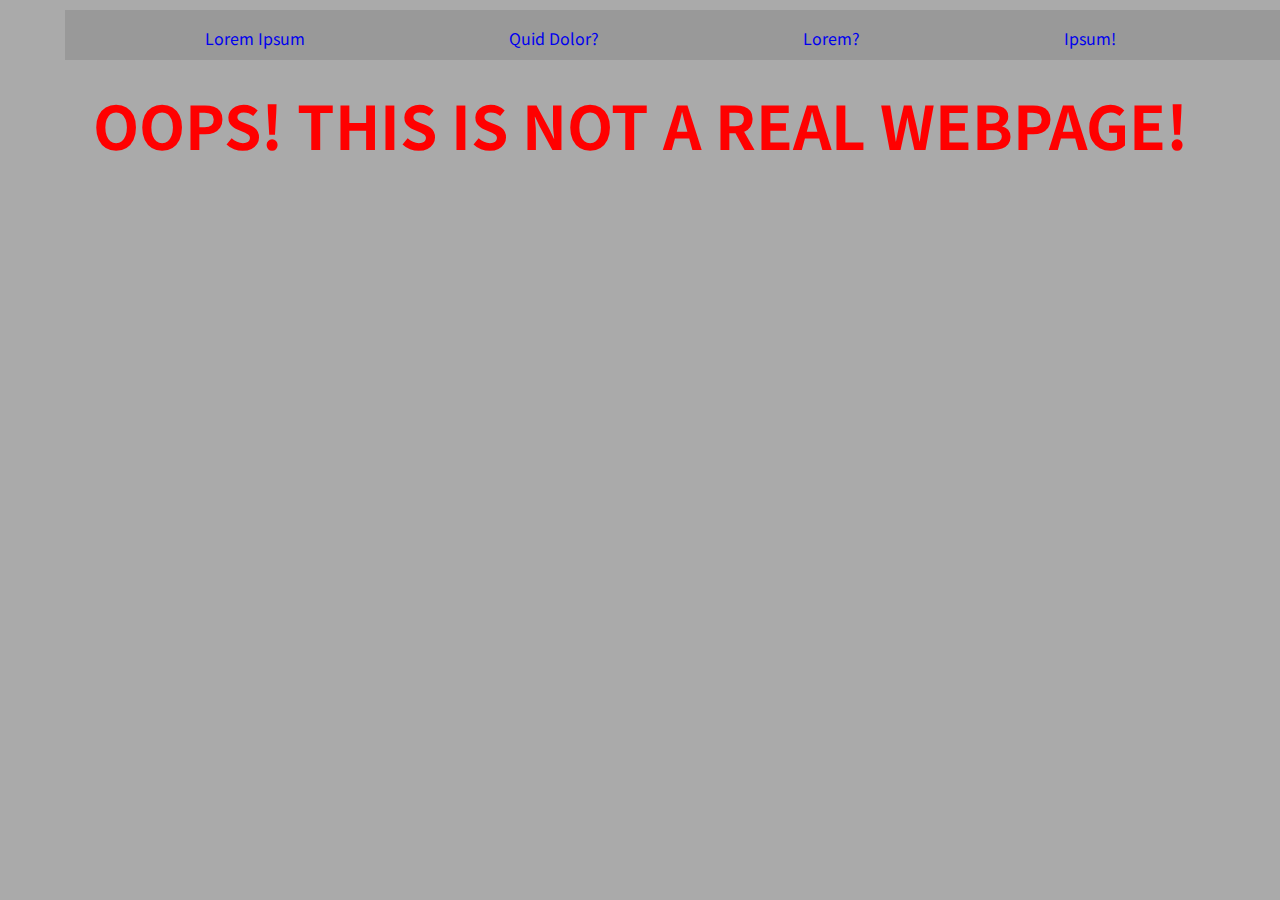
<file: linkpage.html>
<!DOCTYPE html>
<html>
    <head>
        <link href="./Style.css" type="text/css" rel="stylesheet">
        <link rel="preconnect" href="https://fonts.googleapis.com">
<link rel="preconnect" href="https://fonts.gstatic.com" crossorigin>
<link href="https://fonts.googleapis.com/css2?family=Noto+Sans+JP:wght@100&display=swap" rel="stylesheet">

    </head>
    <body>
        <div id="top-bar">
            <ol>
                <li class="links"><a href="#" class="link-style" target="_blank">Lorem Ipsum</a></li>
                <li class="links"><a href="#" class="link-style" target="_blank">Quid Dolor?</a></li>
                <li class="links"><a href="#" class="link-style" target="_blank">Lorem?</a></li>
                <li class="links"><a href="#" class="link-style" target="_blank">Ipsum!</a></li>
            </ol>
        </div>
        <h1 id="header" style="color: red">OOPS! THIS IS NOT A REAL WEBPAGE!</h1>
    </body>
</html>
</file>
<file: Style.css>
body {
    color: blue;
    background-color: #aaa;
    text-align: justify;
    font-family: "Noto Sans JP";
    padding: 5px;
    margin: 5px 60px;
}
#header {
    text-align: center;
    font-size: 60px;
    margin-top: 70px;
}
#top-bar {
    position: fixed;
    background: #999;
    width: 1235px;
    height: 50px;
}
.links {
    display: inline;
}
.link-style {
    text-decoration: none;
    margin: 100px;
}
</file>
